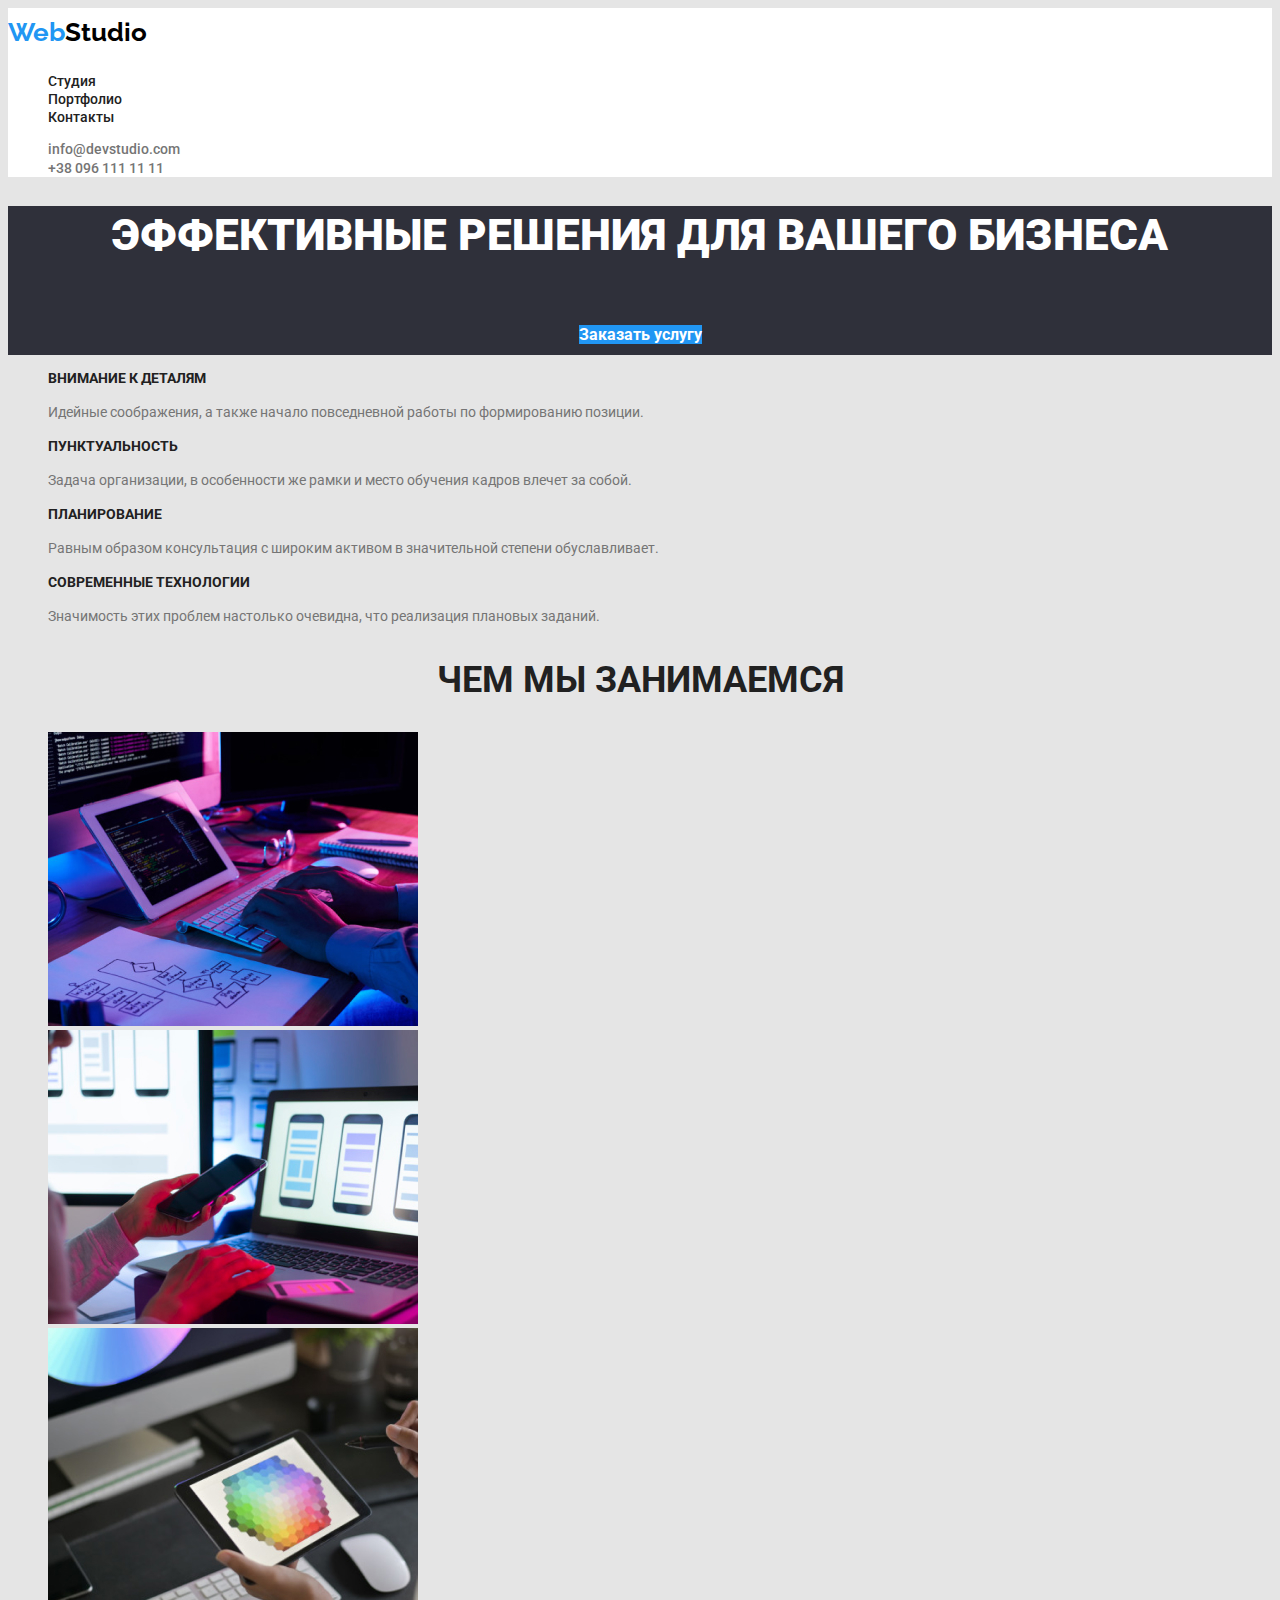
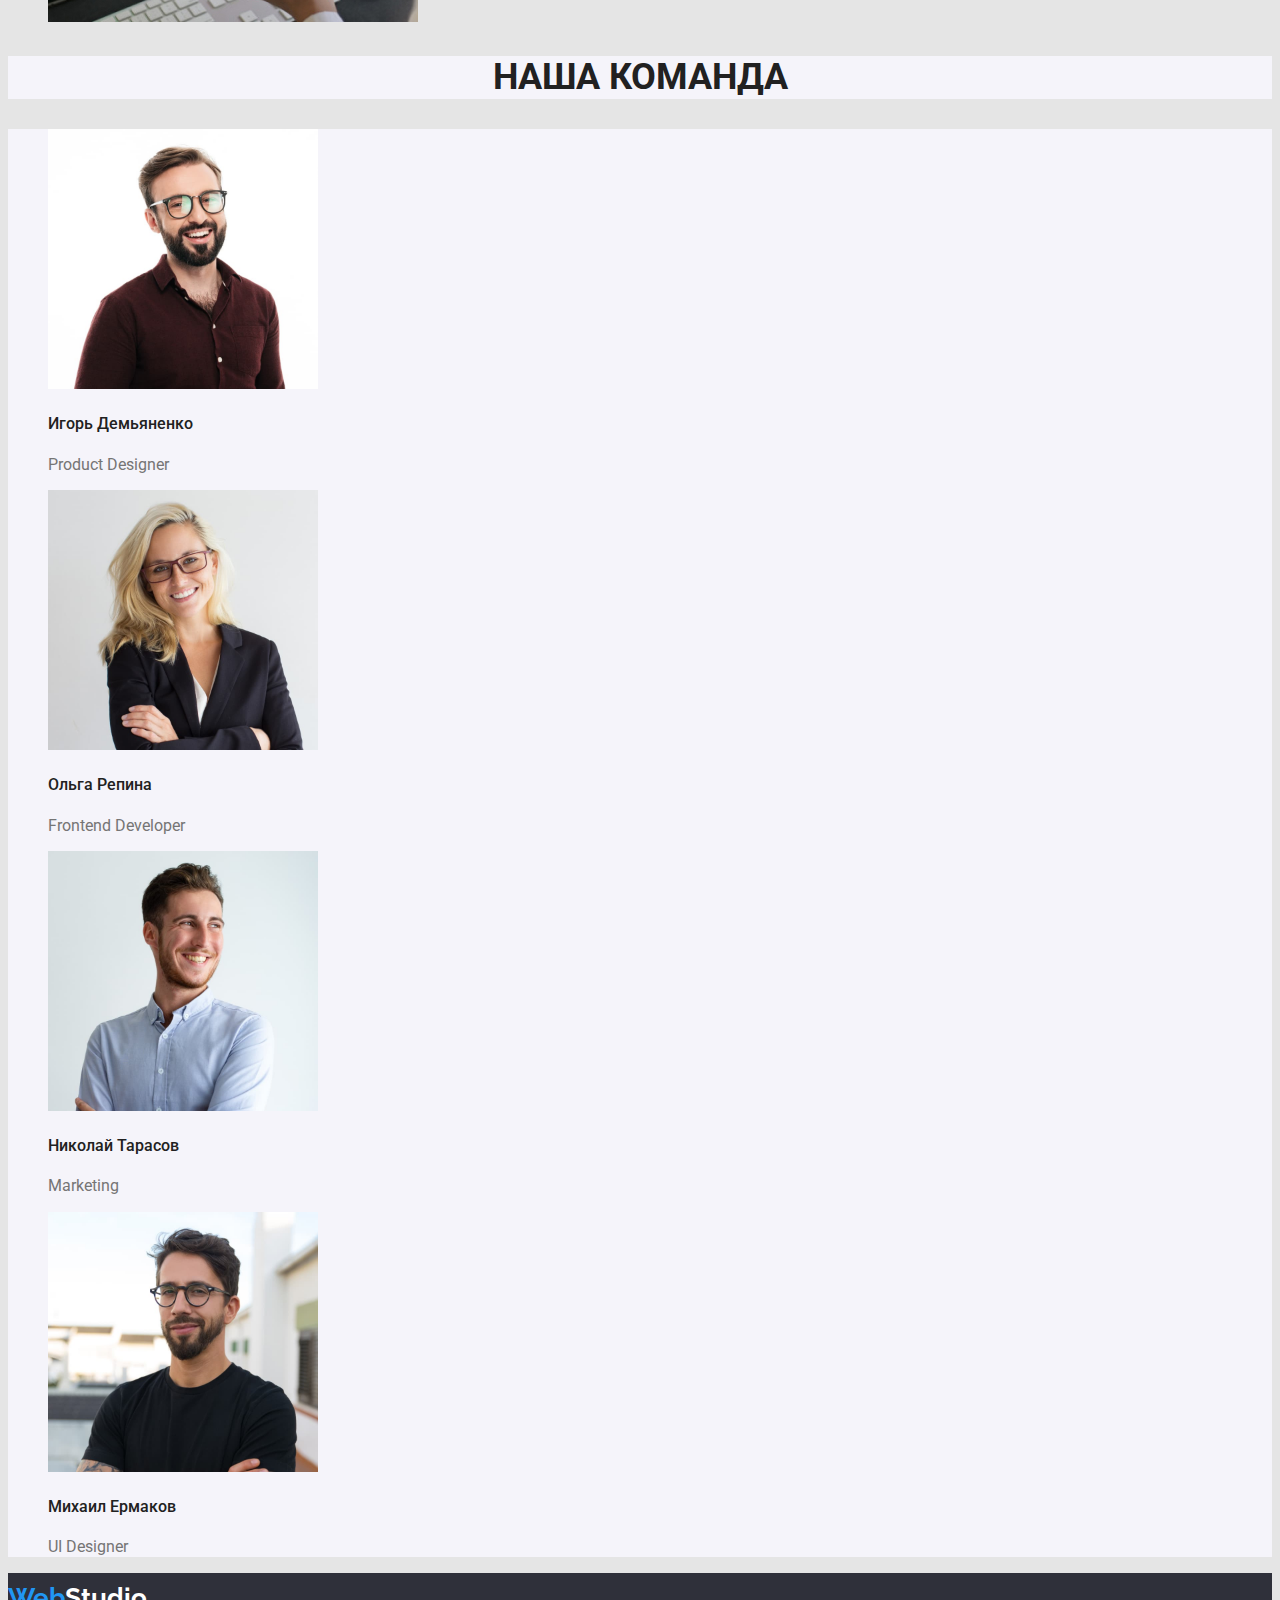
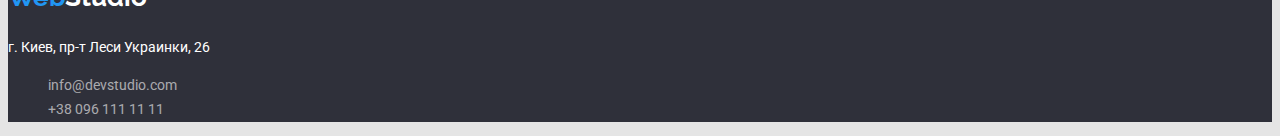
<file: index.html>
<!DOCTYPE html>
<html lang="en">
<head>
    <meta charset="UTF-8">
    <meta name="viewport" content="width=device-width, initial-scale=1.0">
    <link rel="preconnect" href="https://fonts.gstatic.com">
    <link href="https://fonts.googleapis.com/css2?family=Roboto:wght@400;500;700;900&display=swap" rel="stylesheet">
    <link rel="preconnect" href="https://fonts.gstatic.com">
    <link href="https://fonts.googleapis.com/css2?family=Raleway:wght@700&display=swap" rel="stylesheet">
    <link rel="stylesheet" href="./css/main.css">
    <title>Document</title>
</head>
<body class="body">
    <!--main container-->
 
    <header class="page-header">
        
       <nav>
         <a href="./index.html" class="logo"><span class="logo-word"> Web</span>Studio</a>

            <ul>
                    
                 <li><a class="link" href="./studio.html"> Студия</a></li>  
                 <li><a class="link" href="./portfolio.html"> Портфолио</a></li> 
                 <li><a class="link" href="#">Контакты</a> </li>
             </ul>

      </nav>


            <ul>
             <li><a class="link nav" href="mailto:info@devstudio.com"> info@devstudio.com</a></li>
             <li><a class="link nav" href="tel:+380961111111"> +38 096 111 11 11</a></li>
            </ul>

    </header>


    <main>
                 <!--hero-->
                
         <section class="hero">
         <h1 class="title-hero">ЭФФЕКТИВНЫЕ РЕШЕНИЯ ДЛЯ ВАШЕГО БИЗНЕСА</h1>
          <a class="hero-link" href="#">Заказать услугу</a>
         </section>

       
                  <section class="tasks">
                      <h2 class="visually-hidden">Приоритеты</h2>
                      <ul >
       
                           <li>
                           <h3 class="title-tasks">Внимание к деталям</h3>
                           <p class="main-task">Идейные соображения, а также начало повседневной работы по формированию позиции.</p>
                           </li>
       
       
                           <li>
                           <h3 class="title-tasks">Пунктуальность</h3>
                           <p class="main-task">Задача организации, в особенности же рамки и место обучения кадров влечет за собой.</p>
                           </li>
       
                           <li>
                           <h3 class="title-tasks">Планирование</h3>
                           <p class="main-task">Равным образом консультация с широким активом в значительной степени обуславливает.</p>
                           </li>
       
                           <li>
                           <h3 class="title-tasks">Современные технологии</h3>
                           <p class="main-task">Значимость этих проблем настолько очевидна, что реализация плановых заданий.</p>
                           </li>
       
                           
                      </ul>
                  </section>
       
                     
       
       
                <section>
                    <h2 class="title">Чем мы занимаемся</h2>
                    <ul>
                    <li><img src="./images/box-1.jpg" alt="main tasks" width="370"></li>
                    <li><img src="./images/box-2.jpg" alt="main tasks" width="370"></li>
                    <li><img src="./images/box-3.jpg" alt="main tasks" width="370"></li>

                </ul>
       
                </section>
             
                <!--team-->
                
                    <h2 class="title team">Наша команда</h2>
       
                       <section class="title-team">
                           <ul>
                           
                               <li>
                               <img src="./images/Игорь-Демьяненко.jpg" alt="team card" width="270">
                               <h4 class="team-name">Игорь Демьяненко</h4>
                               <p class="team-job">Product Designer</p>
                              </li>
       
                              <li>
                               <img src="./images/Ольга-Репина.jpg" alt="team card" width="270">
                               <h4 class="team-name">Ольга Репина</h4>
                               <p class="team-job">Frontend Developer</p>
                              </li>
       
                              <li>
                               <img src="./images/Николай-Тарасов.jpg" alt="team card" width="270">
                               <h4 class="team-name">Николай Тарасов</h4>
                               <p class="team-job">Marketing</p>
                               </li>
       
                               <li>
                               <img src="./images/Михаил-Ермаков.jpg" alt="team card" width="270">
                               <h4 class="team-name">Михаил Ермаков</h4>
                               <p class="team-job">UI Designer</p>
                              </li>
       
                          </ul>
       
                        </section>


    </main>
 <!--basement-->
    <footer class="basement">

        
        <a href="./index.html" class="logo-basement"><span class="logo-word"> Web</span>Studio</a>

            <address>
                 
                 <p><a class="address" href="#">г. Киев, пр-т Леси Украинки, 26 </a></p>
                 
            </address>
            
            <ul>      
              <li> <a class="info" href="mailto:info@devstudio.com"> info@devstudio.com</a></li>
              
              <li> <a class="info" href="tel:+380961111111"> +38 096 111 11 11</a>   </li>      
             </ul>    
            
             
   </footer>

    
</body>
</html>
</file>
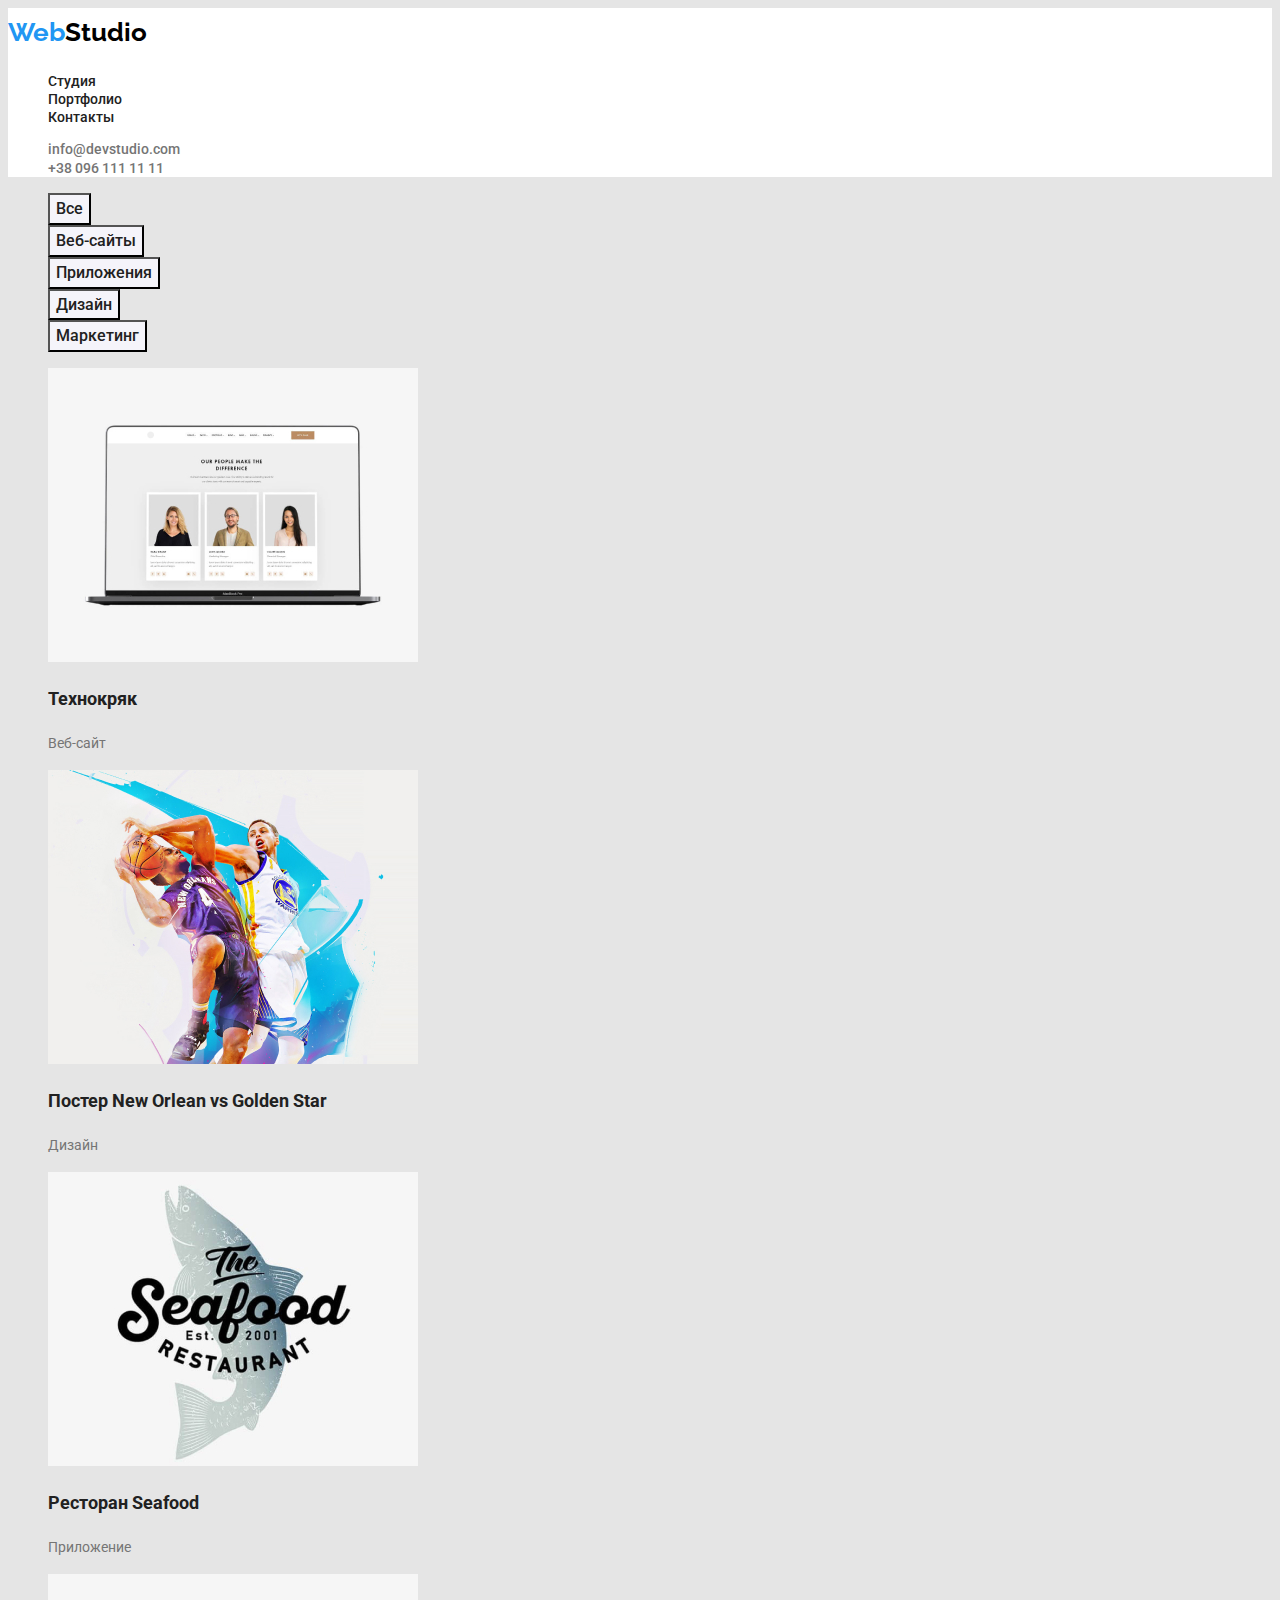
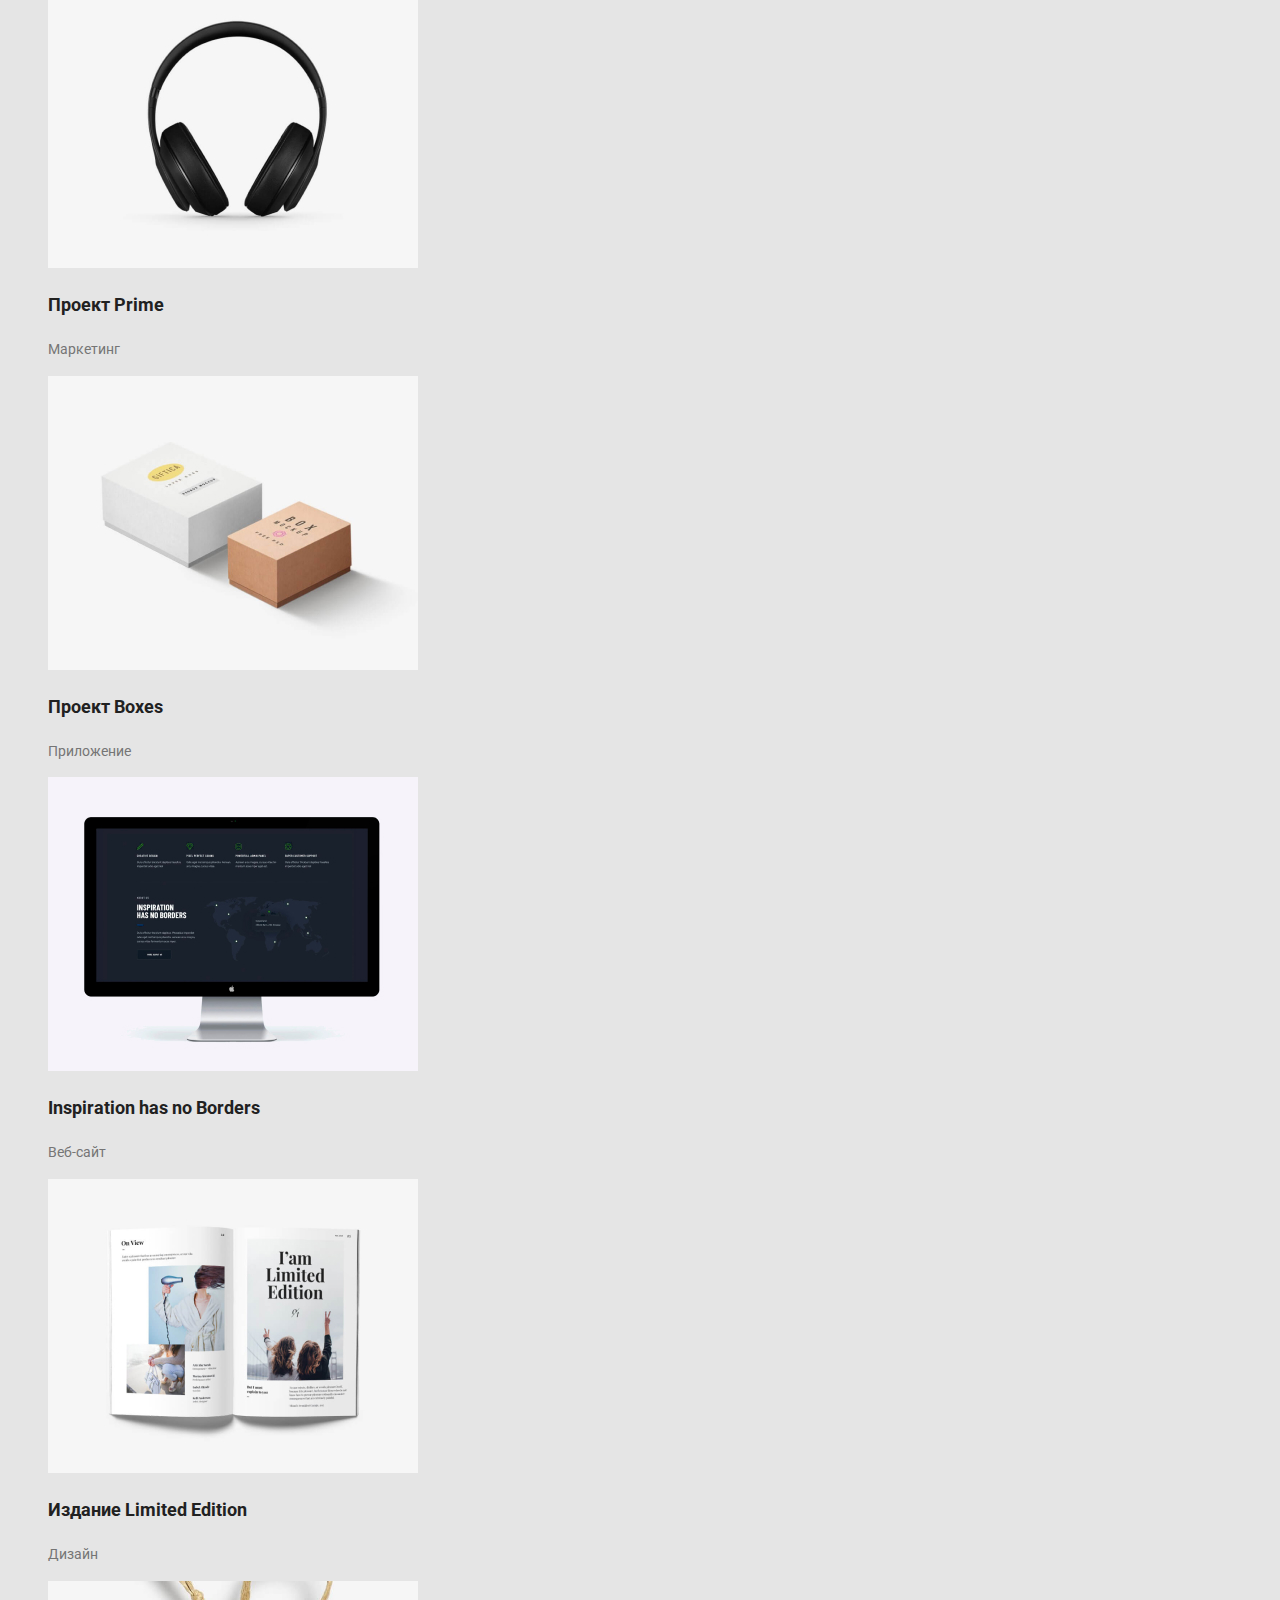
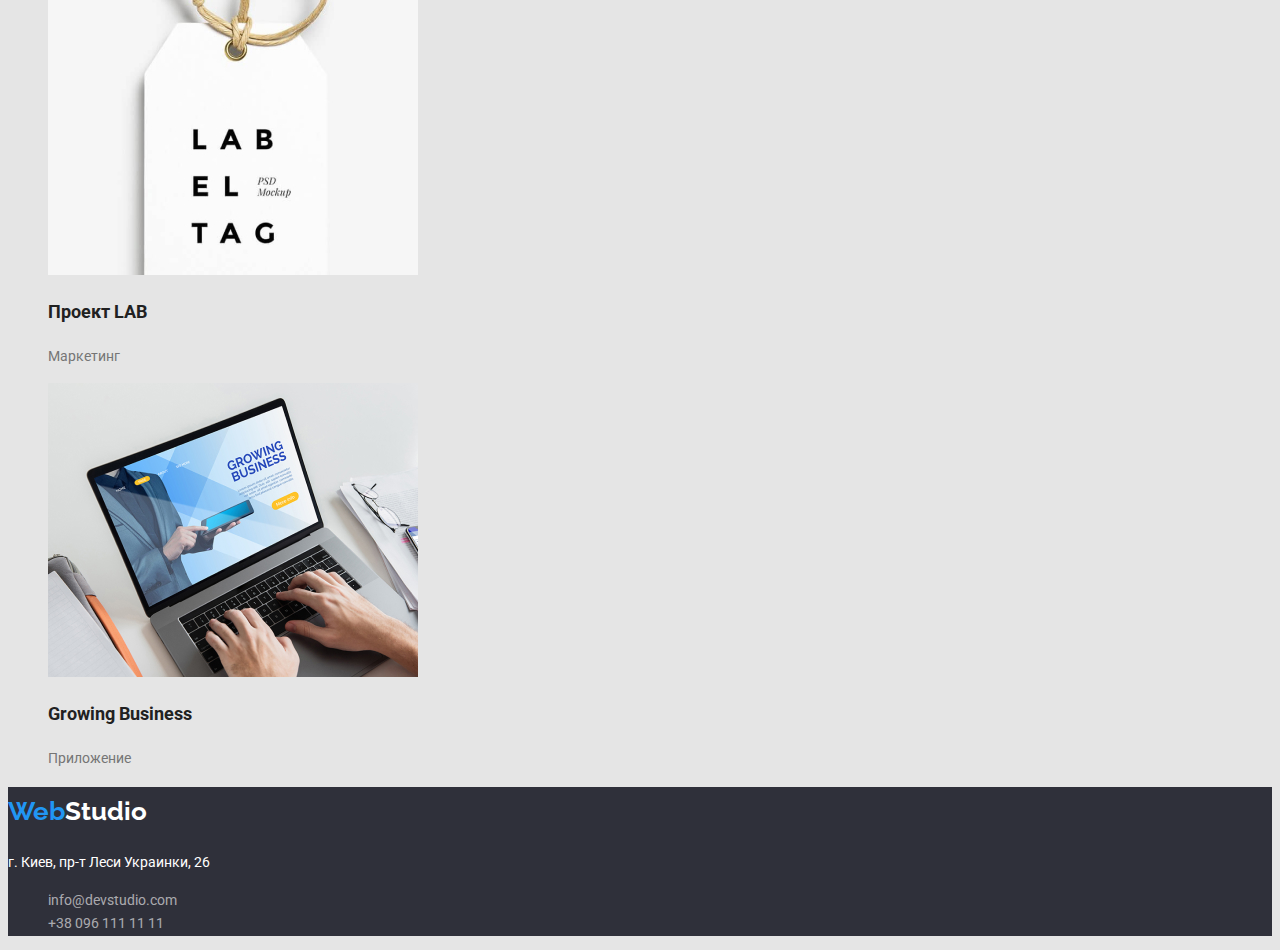
<file: portfolio.html>
<!DOCTYPE html>
<html lang="en">
<head>
    <meta charset="UTF-8">
    <meta name="viewport" content="width=device-width, initial-scale=1.0">
    <link rel="preconnect" href="https://fonts.gstatic.com">
    <link href="https://fonts.googleapis.com/css2?family=Roboto:wght@400;500;700;900&display=swap" rel="stylesheet">
    <link rel="preconnect" href="https://fonts.gstatic.com">
    <link href="https://fonts.googleapis.com/css2?family=Raleway:wght@700&display=swap" rel="stylesheet">
    <link rel="stylesheet" href="./css/main.css">
    <title>Портфолио</title>
</head>
<body class="body">
    
    <header class="page-header">
        
        <nav>
            <a href="./index.html" class="logo"><span class="logo-word"> Web</span>Studio</a>
 
             <ul>
                     
                  <li><a class="link" href="./studio.html"> Студия</a></li>  
                  <li><a class="link" href="./portfolio.html"> Портфолио</a></li> 
                  <li><a class="link" href="#">Контакты</a> </li>
              </ul>
 
       </nav>
 
 
             <ul>
              <li><a class="link nav" href="mailto:info@devstudio.com"> info@devstudio.com</a></li>
              <li><a class="link nav" href="tel:+380961111111"> +38 096 111 11 11</a></li>
             </ul>
 
     </header>
     
   <main>

    <section>
        <h1 class="visually-hidden">Портфолио</h1>
       
        <ul>
         <li><button class="btn" type="button">Все</button></li>
         <li><button class="btn" type="button">Веб-сайты</button></li>
         <li><button class="btn" type="button">Приложения</button></li>
         <li><button class="btn" type="button">Дизайн</button></li>
         <li><button class="btn" type="button">Маркетинг</button></li>
        </ul>
    


        <ul>
            <li>
             <img src="./images/works/img-1.jpg" alt="">
             <h2 class="title-works">Технокряк</h2>
             <p class="main-task">Веб-сайт</p>
            </li>
            <li>
             <img src="./images/works/img-2.jpg" alt="">
             <h2 class="title-works">Постер New Orlean vs Golden Star</h2>
             <p class="main-task">Дизайн</p>
         </li>
         <li>
             <img src="./images/works/img-3.jpg" alt="">
             <h2 class="title-works">Ресторан Seafood</h2>
             <p class="main-task">Приложение</p>
         </li>  
         <li>
             <img src="./images/works/img-4.jpg" alt="">
             <h2 class="title-works">Проект Prime</h2>
             <p class="main-task">Маркетинг</p>
         </li>
         <li>
             <img src="./images/works/img-5.jpg" alt="">
             <h2 class="title-works">Проект Boxes</h2>
             <p class="main-task">Приложение</p>
         </li>
         <li>
             <img src="./images/works/img-6.jpg" alt="">
             <h2 class="title-works">Inspiration has no Borders</h2>
             <p class="main-task">Веб-сайт</p>
         </li>
         <li>
             <img src="./images/works/img-7.jpg" alt="">
             <h2 class="title-works">Издание Limited Edition</h2>
             <p class="main-task">Дизайн</p>
         </li>
         <li>
             <img src="./images/works/img-8.jpg" alt="">
             <h2 class="title-works">Проект LAB</h2>
             <p class="main-task">Маркетинг</p>
         </li>
         <li>
             <img src="./images/works/img-9.jpg" alt="">
             <h2 class="title-works">Growing Business</h2>
             <p class="main-task">Приложение</p>
         </li>
            
        </ul>
       </section>
     
   </main>

   <footer class="basement">

        
    <a href="./index.html" class="logo-basement"><span class="logo-word"> Web</span>Studio</a>

        <address>
             
             <p><a class="address" href="#">г. Киев, пр-т Леси Украинки, 26 </a></p>
             
        </address>
        
        <ul>      
          <li> <a class="info" href="mailto:info@devstudio.com"> info@devstudio.com</a></li>
          
          <li> <a class="info" href="tel:+380961111111"> +38 096 111 11 11</a>   </li>      
         </ul>    
        
         
</footer>
   
</body>
</html>
</file>
<file: css/main.css>
/* 
headder background: #FFFFFF;
body background: #E5E5E5;
team background: #F5F4FA;
footer background: #2F303A;
заголовки  background: #212121;
описание background: #757575;
logo background: #2196F3;
background: #2F303A;
hover,focus: #2196F3


*/

:root {
  --main-color-body: #E5E5E5;
  --main-color-title: #212121;  
  --main-color-text: #757575;
  --main-color-header: #FFFFFF;
  --main-color-footer: #2F303A;
  --hover-focus: #2196F3;
  --team-bcg: #F5F4FA;
}


/* body */
.body {
  background-color: var(--main-color-body);
  color: var(--main-color-title);
  font-family: Roboto, sans-serif;

}

.visually-hidden {
  position: absolute;
  width: 1px;
  height: 1px;
  margin: -1px;
  border: 0;
  padding: 0;
  
  white-space: nowrap;
  clip-path: inset(100%);
  clip: rect(0 0 0 0);
  overflow: hidden;
}

ul {
  list-style: none;
}

/* header */
.page-header {
  background-color: var(--main-color-header);
    
  font-weight: 500;
  font-size: 14px;
  line-height: 1.3;
}

.link {
  color: var(--main-color-title);
  text-decoration: none;
  font-family: Roboto, sans-serif;
}

.nav {
  color: var(--main-color-text);
}

.link:hover, .link:focus {
  color: var(--hover-focus);
}

.logo {
  color: #000000;
  font-family: Raleway, sans-serif;
  font-weight: 700;
  font-size: 26px;
  line-height: 1.92;
  text-decoration: none;
}

.logo-word {
  color: var(--hover-focus);
}

/* footer */
.basement {
  background-color: var(--main-color-footer);

  font-weight: 400;
  font-size: 14px;
  line-height: 1.71;
 
}

.address {
  color: var(--main-color-header);
  
  font-size: 14px;
  line-height: 1.71;
  font-style: normal;
  text-decoration: none;
}
  
.info {
  color: rgba(255, 255, 255, 0.6);

  font-size: 14px;
  line-height: 1.71;
  text-decoration: none;
}
.logo-basement {
  color: #FFFFFF;
  font-family: Raleway, sans-serif;
  font-weight: 700;
  font-size: 26px;
  line-height: 1.92;
  text-decoration: none;
}

/* main */
.hero,
.title-hero {
  color: var(--main-color-header);
  background-color: #2F303A;
 
  font-family: 'Roboto', sans-serif;

  font-weight: 900;
  font-size: 44px;
  line-height: 1.36;
  text-align: center
}
.team {
  background-color: var(--team-bcg);
}

.button {
  color: var(--main-color-header);
  background-color: var(--hover-focus);
 
  font-weight: bold;
  font-size: 16px;
  line-height: 1.87;
 
}

.hero-link {
  color: var(--main-color-header);
  background-color: var(--hover-focus);
 
  font-weight: bold;
  font-size: 16px;
  line-height: 1.87;
  text-decoration: none;
}

.title {
  font-weight: 700;
  font-size: 36px;
  line-height: 1.2;
  text-align: center;

  text-transform: uppercase;
}

.title-tasks {
  font-weight: 700;
  font-size: 14px;
  line-height: 1.14;

  text-transform: uppercase;
}

.main-task {
  color: var(--main-color-text);

  font-weight: 400;
  font-size: 14px;
  line-height: 1.71;
}

.title-team {
  background-color: var(--team-bcg);
}

.team-name {
  font-weight: 500;
  font-size: 16px;
  line-height: 1.2;
}

.team-job {
  color: var(--main-color-text);

  font-size: 16px;
  line-height: 1.2;
}

.btn:hover, .btn:focus {
color: var(--main-color-header) ;
background-color: var(--hover-focus);
}

.btn {
  color: var(--main-color-title);
  background-color: var(--team-bcg);
  text-align: center;
  font-weight: 500;
  font-size: 16px;
  line-height: 1.62;
  font-family: Roboto, sans-serif;
}

.title-works {
  color: var(--main-color-title);
  font-weight: 700;
  font-size: 18px;
  line-height: 2;
}
</file>
